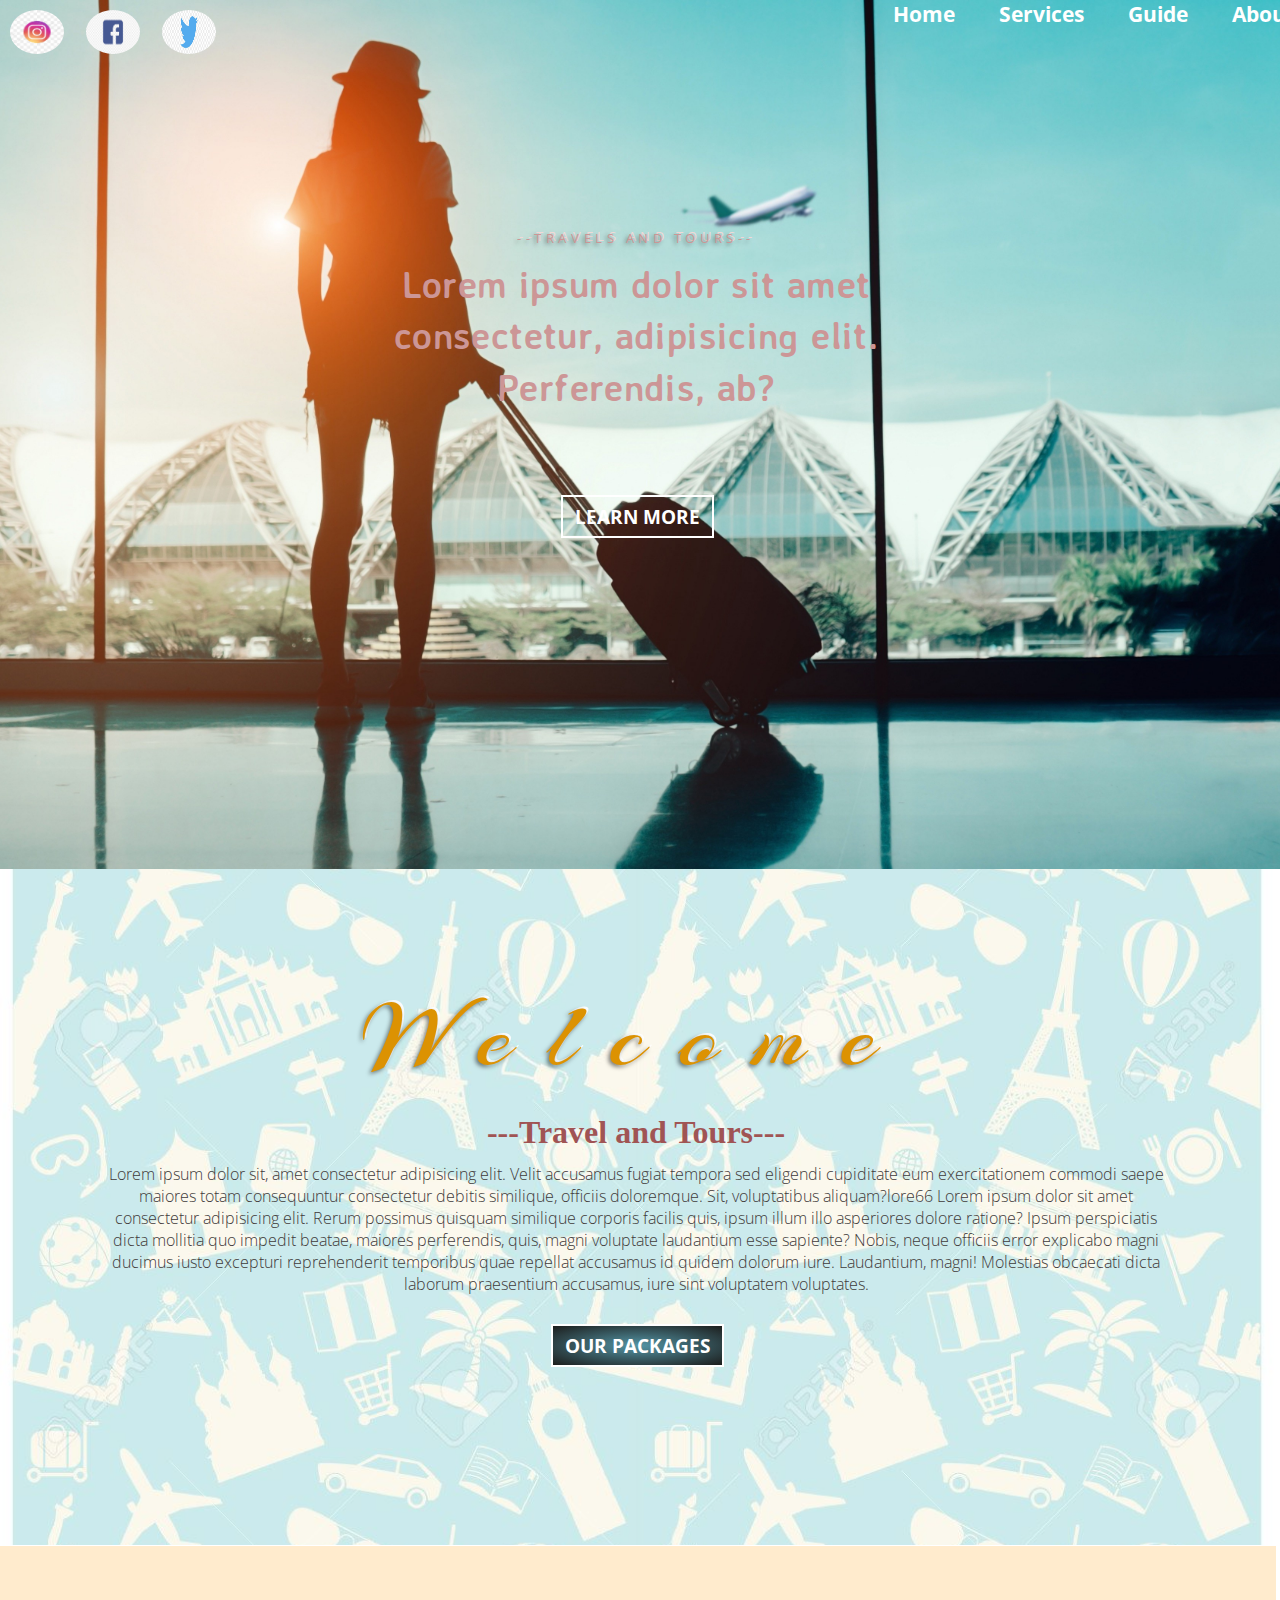
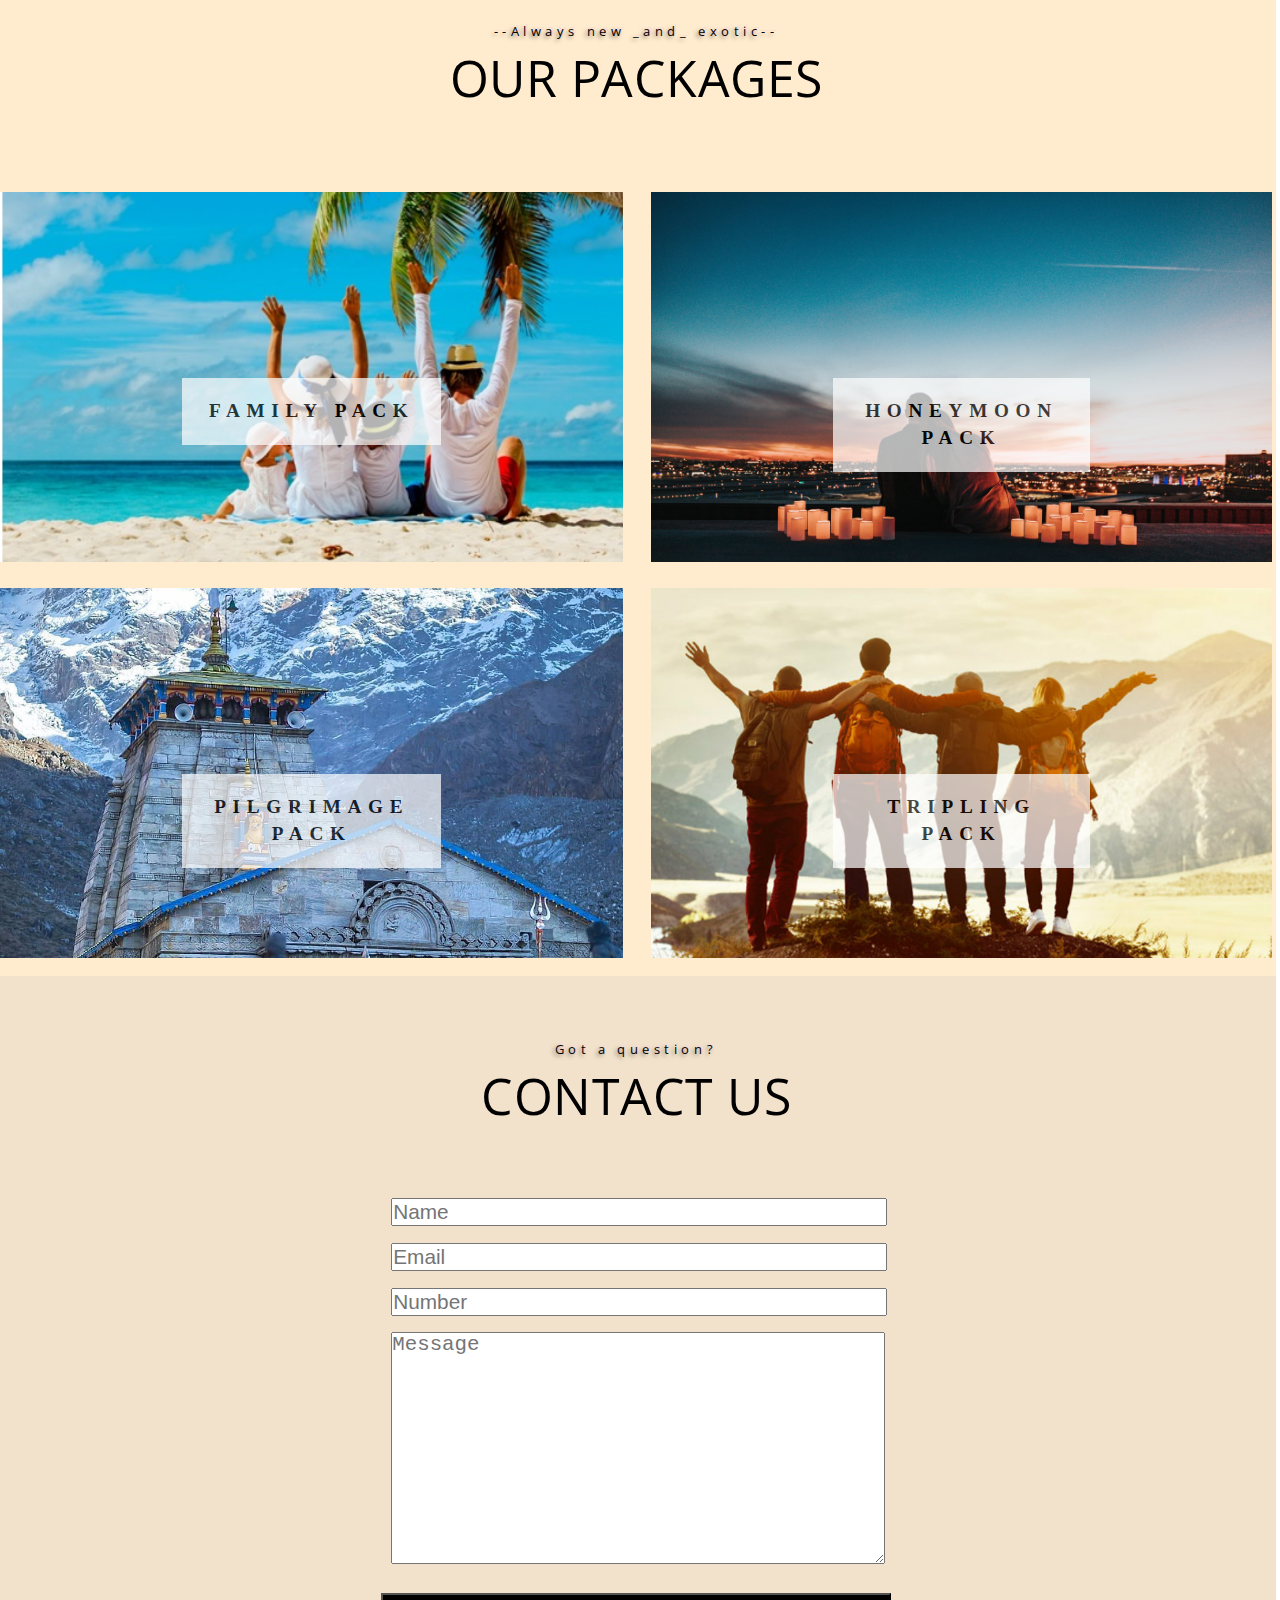
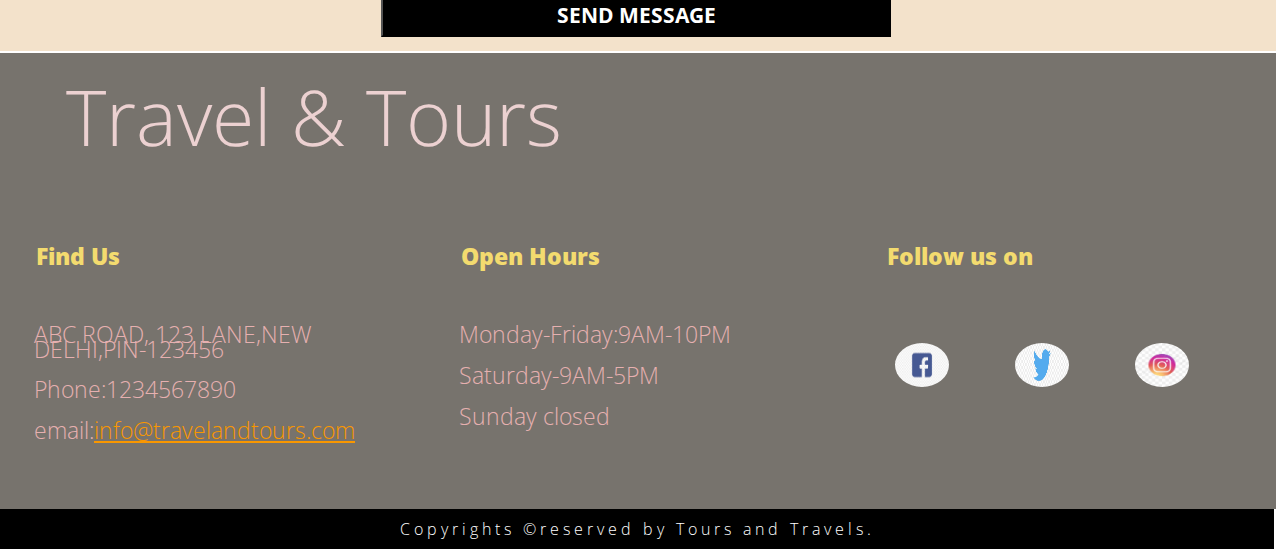
<file: index.html>
<!DOCTYPE html>
<html lang="en">

<head>
    <meta charset="UTF-8">
    <meta name="viewport" content="width=device-width, initial-scale=1.0">
    <link rel="stylesheet" href="style.css">
    <link href="https://fonts.googleapis.com/css?family=Open+Sans&display=swap" rel="stylesheet">
    <link href="https://fonts.googleapis.com/css?family=Averia+Sans+Libre&display=swap" rel="stylesheet">
    <link href='http://fonts.googleapis.com/css?family=Arizonia' rel='stylesheet' type='text/css'>
    <link href="https://fonts.googleapis.com/css?family=Open+Sans+Condensed:300&display=swap" rel="stylesheet">


    <title>Travels and Tours</title>

</head>

<body>
    <div class="navbar">
        <div class="image">
            <img class="logo" src="instalogo.jpeg" alt="travelandtours">
            <img class="logo" src="fblogo.png" alt="travelandtours">
            <img class="logo" src="tweetlogo.png" alt="travelandtours">
        </div>
        <ul>
            <li><a href="#">Home</a></li>
            <li><a href="home.html">Services</a></li>
            <li><a href="#">Guide</a></li>
            <li><a href="#">About</a></li>
        </ul>
    </div>

    <div class="top">
        <div class="head decoration">
            --TRAVELS AND TOURS--
        </div class="content">
        <div class="para">
            Lorem ipsum dolor sit amet consectetur, adipisicing elit. Perferendis, ab?

        </div>
        <button class="btn">LEARN MORE</button>

    </div>
    <section class="second-container">
        <div class="second">
            <div id="secHead" class="decoration">
                Welcome
            </div>
            <h1>
                ---Travel and Tours---
            </h1>
            <div id="secPara">
                Lorem ipsum dolor sit, amet consectetur adipisicing elit. Velit accusamus fugiat tempora sed eligendi
                cupiditate eum exercitationem commodi saepe maiores totam consequuntur consectetur debitis similique,
                officiis doloremque. Sit, voluptatibus aliquam?lore66 Lorem ipsum dolor sit amet consectetur adipisicing
                elit. Rerum possimus quisquam similique corporis facilis quis, ipsum illum illo asperiores dolore
                ratione? Ipsum perspiciatis dicta mollitia quo impedit beatae, maiores perferendis, quis, magni
                voluptate laudantium esse sapiente? Nobis, neque officiis error explicabo magni ducimus iusto excepturi
                reprehenderit temporibus quae repellat accusamus id quidem dolorum iure. Laudantium, magni! Molestias
                obcaecati dicta laborum praesentium accusamus, iure sint voluptatem voluptates.

            </div>
            <button class="btn btnSec">OUR PACKAGES</button>
        </div>

    </section>
    <div class="menu-container">
        <div class="menu">
            <div class="head menuHead">
                --Always new _and_ exotic--
            </div>
            <h1 class="headings">OUR PACKAGES</h1>
        </div>
        <div class="packages">
            <div class="packName1">
                <p>FAMILY PACK</p>
            </div>
            <div class="packName2">
                <p> HONEYMOON PACK</p>
            </div>
            <div class="packName3">
                <p>PILGRIMAGE PACK</p>
            </div>
            <div class="packName4">
                <p> TRIPLING PACK</p>
            </div>
        </div>

    </div>
    <div class="contact-container">
        <div class="contact">
            <div class="head contactHead">
                Got a question?
            </div>
            <h1 class="headings">CONTACT US</h1>
        </div>
        <!-- FORM AREA -->
        <div class="contact-box">
            <form action="">
                <div class="form-group">
                    <label for="name"></label>
                    <input type="text" name="name" id="name" placeholder="Name">
                </div>
                <div class="form-group">
                    <label for="email"></label>
                    <input type="email" name="name" id="email" placeholder="Email">
                </div>
                <div class="form-group">
                    <label for="number"></label>
                    <input type="number" name="name" id="number" placeholder="Number">
                </div>
                <div class="form-group">
                    <label for="message"></label>
                    <textarea name="message" id="message" cols="30" rows="10" placeholder="Message"></textarea>
                </div>
                <input class="submit " type="submit" value="SEND MESSAGE">
            </form>
        </div>

    </div>

    <div class="findUs-container">
        <div class="title">
            Travel & Tours
        </div>
        <div class="findUs-box">
            <div class="details">
                <div class="topic">Find Us</div>

                <p> ABC ROAD, 123 LANE,NEW DELHI,PIN-123456</p> <br>
                <p> Phone:1234567890</p><br>
                <p>email:<a href="https://www.gmail.com" target="_blank">info@travelandtours.com</a></p><br>



            </div>
            <div class="details">
                <div class="topic">Open Hours</div>

                <p> Monday-Friday:9AM-10PM</p><br>
                <p> Saturday-9AM-5PM</p> <br>
                <p> Sunday closed</p>


            </div>
            <div class="details">
                <div class="topic">Follow us on</div>
                <div class="pic">
                    <a href="https://www.facebook.com" target="_blank"> <img src="fblogo.png" alt="facebook"></a>
                    <a href="https://www.twitter.com" target="_blank"> <img src="tweetlogo.png" alt="twittwer"></a>
                    <a href="https://www.instagram.com" target="_blank"> <img src="instalogo.jpeg" alt="instafram"></a>
                </div>
            </div>
        </div>
    </div>


    <footer>

        Copyrights &copy;reserved by Tours and Travels.


    </footer>

</body>

</html>
</file>
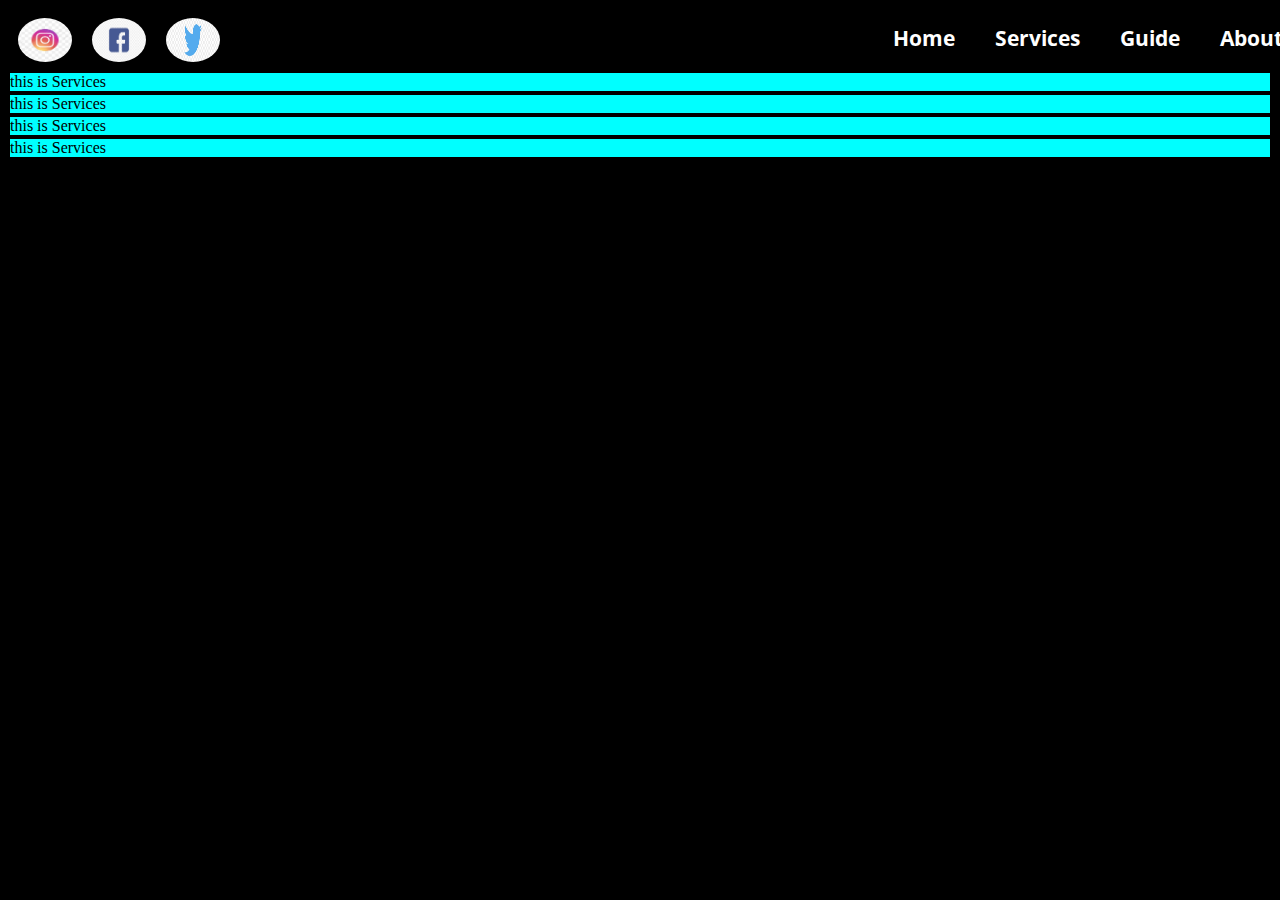
<file: home.html>
<!DOCTYPE html>
<html lang="en">

<head>
    <meta charset="UTF-8">
    <meta name="viewport" content="width=device-width, initial-scale=1.0">
    <link href="https://fonts.googleapis.com/css?family=Open+Sans&display=swap" rel="stylesheet">
    <link href="https://fonts.googleapis.com/css?family=Open+Sans+Condensed:300&display=swap" rel="stylesheet">
    <title>Home page</title>
</head>
<style>
    body{
        background-color: black;
    }
    .container {
        background-color: aqua;
        border: 2px solid black;
    }

    /* NAVBAR OF TOP */
    .navbar {
        display: flex;
        height: 63px;
        width: 100%;
        /* border: 2px solid green; */

    }

    .navbar ul {
        display: flex;
        list-style: none;
        text-align: center;
        float: right;
        padding-left: 643px;

    }

    .navbar ul a {
        text-decoration: none;
        padding: 20px;
        color: #ffffff;
        font-family: 'Open Sans Condensed', sans-serif;
        font-weight: bold;
        font-size: 1.3rem;

    }

    .navbar ul a:hover {
        background-color: skyblue;
        cursor: pointer;
        font-size: 1.5rem;

    }

    .navbar ul a:active {
        color: cornflowerblue;
        font-size: 1.5rem;
    }

    /* LOGO STYLE */
    .image {
        display: flex;
        /* border: 2px solid blue; */
        margin-left: 0px;
        padding-left: 0px;
    }

    .logo {
        height: 44px;
        width: 54px;
        padding: 10px;
        border-radius: 50%;
    }

    .logo:hover {
        background-color: blanchedalmond;
    }
</style>

<body>
    <div class="navbar">
        <div class="image">
            <img class="logo" src="instalogo.jpeg" alt="travelandtours">
            <img class="logo" src="fblogo.png" alt="travelandtours">
            <img class="logo" src="tweetlogo.png" alt="travelandtours">
        </div>
        <ul>
            <li><a href="#">Home</a></li>
            <li><a href="#">Services</a></li>
            <li><a href="#">Guide</a></li>
            <li><a href="#">About</a></li>
        </ul>
    </div>
    <div class="homepage">
        <div class="container">this is Services</div>
        <div class="container">this is Services</div>
        <div class="container">this is Services</div>
        <div class="container">this is Services</div>
    </div>

</body>

</html>
</file>
<file: style.css>
/*CSS reset*/
*{
    margin: 0;
    padding: 0;
    margin-right: 2px;
}
/* CLASS TOP STYLING */
.top{
    
    display: flex;
    flex-direction: column;
    justify-content: center;
    align-items: center;
    color: #cc9696;  
    /* border: 2px solid purple; */
    height: 658px;
    

}

.para{
    padding: 65px 342px;
    padding-top: 12px;
    font-size: 2.3rem;
    letter-spacing: 0.01em;
    line-height: 1.4em;
    font-weight: bold;
    color: #cc9696;
    font-style: normal;
    text-align: center;
    font-family: 'Averia Sans Libre', cursive;
}
.top::before{
    content: "";
    background: url('top2.jpg')no-repeat center center/cover;
    position: absolute;
    top:0;
    left: 0;
    height: 869px;
    width: 100%;
    z-index: -1;
    opacity: 1.7; 
}
 /* NAVBAR OF TOP */
 .navbar{
     display: flex;
     height: 63px;
     width: 100%;
     /* border: 2px solid green; */
     
 }
 .navbar ul{
     display: flex;
     list-style: none;
     text-align: center;
     float: right;
     padding-left:643px;
    
 }
 
 .navbar ul a{
     text-decoration: none;
     padding: 20px;
     color: #ffffff;
    font-family: 'Open Sans Condensed', sans-serif;
    font-weight: bold;
    font-size: 1.3rem;
    
 }
 .navbar ul a:hover{
    background-color: skyblue;
    cursor: pointer;
    font-size: 1.5rem;
   
}
.navbar ul a:active{
    color: cornflowerblue;
    font-size: 1.5rem;
}
/* LOGO STYLE */
.image{
    display: flex;
    /* border: 2px solid blue; */
    margin-left: 0px;
    padding-left: 0px;
}
.logo{
    height: 44px;
    width: 54px;
    padding: 10px;
    border-radius: 50%;
}
.logo:hover{
    background-color: blanchedalmond;
}
/* CLASS SECOND STYLING */
.second-container{
   position: relative;
    /* border: 2px solid purple; */
    margin-top: 148px;
    width: 100%;
    height: 465px;
   
}
.second{
    display: flex;
    justify-content: center;
    align-items: center;
    flex-direction: column;
    padding: 91px 91px;
    text-align: center;
}

.second::before{
    content: "";
    background: url('secimg.jpg')no-repeat center center/cover;
    position: absolute;
    top:0;
    left: 0;
    height: 676px;
    width: 100%;
    z-index: -1;
    opacity: 0.5; 
}
#secHead{
    padding: 12px;
    font: 400 100px/1.3 'Arizonia', Helvetica, sans-serif;
    color: #DC9202;
    text-shadow: -2px 2px 4px rgba(0, 0, 0, 0.5), 
    2px -2px 0 rgba(255, 255, 255, 0.9); /*embossed text effect*/

}
#secPara{
    padding: 12px;
    font-family: 'Open Sans', sans-serif;
    font-weight: lighter;
    color:rgb(63, 58, 58)
}
.second h1{
    color: #a05454;
}

/* MENU */

.menu-container{
    position: relative;
    /* border: 2px solid purple; */
    margin-top: 212px;
    width: 100%;
    height:1030px;
    background-color: blanchedalmond;

}
.menu{
    display: flex;
    justify-content: center;
    align-items: center;
    flex-direction: column;
    padding: 76px 91px;
    text-align: center;
}

.packages{
    display: grid;
    grid-template-areas: 'packName1 packName2'
    'packName3 packName4';
    grid-gap: 1.6rem;    
}

.packName1{
    grid-area:packName1;
    /* border: 2px solid rebeccapurple; */
    height: 370px;
    background: url('Familypack.jpg')no-repeat center center/cover;
}

.packName2{
    grid-area:packName2;
    /* border: 2px solid rgb(51, 153, 59); */
    height: 370px;
    background: url('honeypack.jpg')no-repeat center center/cover;
}

.packName3{
    grid-area:packName3;
    /* border: 2px solid rgb(13, 0, 26); */
    height: 370px;
    background: url('pilgrimpack.jpg')no-repeat center center/cover;

}
.packName4{
    grid-area:packName4;
    /* border: 2px solid rgb(211, 12, 12); */
    height: 370px;
    background: url('triplingpack.jpg')no-repeat center center/cover;
}

/* CONTACT */
.contact-container{
    position: relative;
    /* border: 2px solid purple; */
    width: 100%;
    height:675px;
    background-color: rgb(243, 226, 203);

}
.contact{
    display: flex;
    justify-content: center;
    align-items: center;
    flex-direction: column;
    padding: 64px 91px;
    padding-bottom: 55px;
    text-align: center;
}
.contact-box{
    display: flex;
    justify-content: center;
    align-items: center;
    padding-bottom: 34px;
    /* border: 2px solid red; */
}
.contact-box input,textarea{
    width: 100%;
    font-size: 1.3rem;
}
.contact-box form{
    /* border: 2px solid palegreen; */
    width: 40%;
}
.contact-box label{
    width: 40%;
    font-size: 1.3rem;
}
.form-group{
    padding: 8px;
    box-shadow: none;
    font-family: 'Open Sans', sans-serif;
    font-weight: 200px;
}

.submit{
    padding:6px 12px;
    margin: 15px 0px;
    color:#ffffff;
    background-color: black;
    justify-content: center;
    font-family: 'Open Sans Condensed', sans-serif;
    font-weight: bold;
}
.submit:hover{

    background-color: rgb(75, 72, 72);
}
/* FIND US */
.findUs-container{
    position: relative;
    /* border: 2px solid purple; */
    width: 100%;
    height:456px;
    background-color: #77736d;
}
.findUs-box{
    display: flex;
    flex-direction: row;
    width: 100%;
}
.details{
    padding: 12px 12px;
    padding-top: 3px;
    /* border: 2px solid green; */
    margin: 22px 20px;
    margin-left: 0;
    width: 388px;   
    line-height: 0.9rem;
    font-size: 23px;
    font-family: 'Open Sans Condensed', sans-serif;
    font-weight: 800;

}
.title{
    color: #ecd1d1;
    font-size: 4.8rem;
    margin: 2px 12px;
    padding: 54px;
    font-family: 'Open Sans Condensed', sans-serif;
    font-weight: 300;
    line-height:1.3rem;
    padding-bottom: 30px;
}
.details p{
    color: #e6b0b0;
    margin:6px 22px;
    font-size: 23px;
    font-weight: 200;
}
.topic{
    margin: 52px 12px;
    padding: 12px 12px;
    color:  #f3db6f;
}
.details p a{
    color: #f99700;
}
.details p a:hover,img:hover{
    color: blue;
    background-color: rgba(255, 145, 0, 0.356);
}

.pic{
    display: flex;
    /* border: 2px solid blue; */
    margin-left: 0px;
    padding-left: 0px;
}
.pic img{
    height: 44px;
    width: 54px;
    padding: 10px;
    border-radius: 50%;
    margin:6px 22px;

}

/* FOOTER */
footer{
    background-color: black;
    justify-content: center;
    align-items: center;
    color: #ffffff;
    font-family: 'Open Sans', sans-serif;
    text-align: center;
    padding: 9px 12px;
    letter-spacing: 0.25em;
    font-weight: 300;


}

/* UTILITY CLASSES */
.btn{
    padding:6px 12px;
    font-size: 1.2rem;
    margin: 17px;
    color: #ffffff;
    border: 2px solid #ffffff;
    background-color: transparent;
    justify-content: center;
    font-family: 'Open Sans Condensed', sans-serif;
    font-weight:bolder;
}
.btn:hover{
    background-color: #df7c7c;
}

.decoration{
    letter-spacing: 0.35em;
    line-height: 1.4em;
    font-weight: bold;
    font-style: normal;
}
.head{
    font-size: 13px;
    letter-spacing: 0.35em;
    line-height: 1.4em;
    font-weight: 400;
    font-style: normal;
    font-family: 'Open Sans', sans-serif;
    text-shadow: -2px 2px 4px rgba(0, 0, 0, 0.5), 2px -2px 0 rgba(251, 218, 218, 0.9);
}
.btnSec{
   
    background: radial-gradient( rgb(83, 149, 165), rgb(28, 29, 28));
    

}
.packages p{
    text-align: center;
    justify-content: center;
    align-items: center;
    margin: 186px 182px;
    background-color: #ffffff;
    color: black;
    padding: 20px 20px;
    font-size: 1.2rem;
   z-index: -1;
   opacity: 0.7;
   font-weight: bolder;
   letter-spacing: 0.35em;
    line-height: 1.4em;
}
.headings{
    font-size: 50px;
    font-weight: 400;
    text-decoration: none;
    letter-spacing: 0.01em;
    line-height: 1.4;
    font-family: 'Open Sans', sans-serif;
    padding: 3px;
}
</file>
